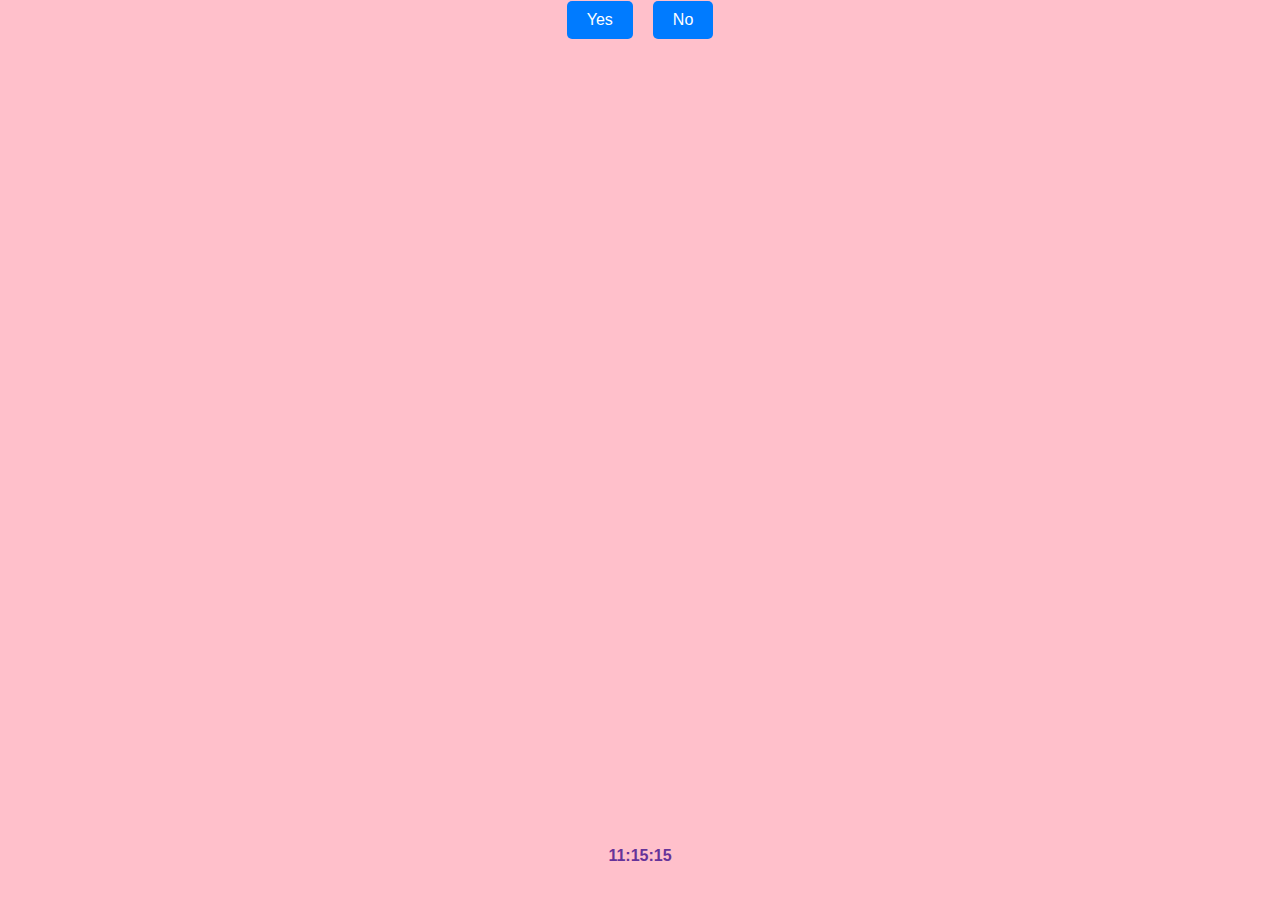
<file: index.html>
<!DOCTYPE html>
<html lang="en">
<head>
    <meta charset="UTF-8">
    <meta name="viewport" content="width=device-width, initial-scale=1.0">
    <title>Accept Request</title>
    <link rel="stylesheet" href="style.css">
</head>
<body>
    <header>
        
    </header>
    <main>
        <div class="button-container">
            <button class="button" id="yes" style="left: 50px; top: 50px;">Yes</button>
            <button class="button" id="no" style="left: 150px; top: 50px;">No</button>
        </div>
    </main>
    <footer>
        <div id="time">Loading...</div>
    </footer>
</body>
<script src="script.js"></script>
</html>
</file>
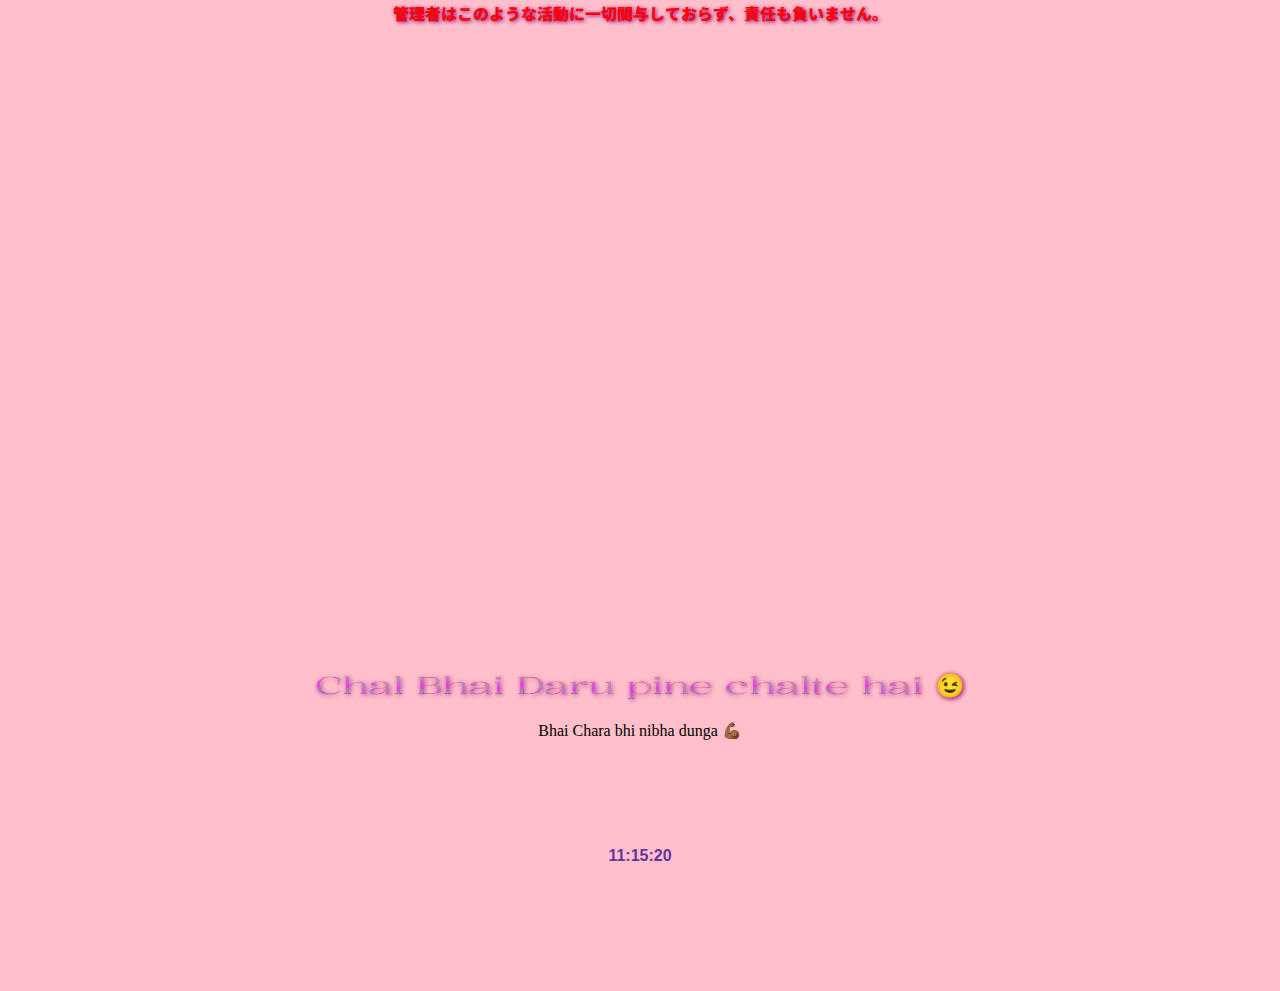
<file: yes.html>
<!DOCTYPE html>
<html lang="en">

<head>
    <meta charset="UTF-8">
    <meta name="viewport" content="width=device-width, initial-scale=1.0">
    <title>Accept Request</title>
    <link rel="shortcut icon" href="./favicon.ico" type="image/x-icon">
    <link rel="preconnect" href="https://fonts.googleapis.com">
    <link rel="preconnect" href="https://fonts.gstatic.com" crossorigin>
    <link
        href="https://fonts.googleapis.com/css2?family=Kalnia+Glaze:wght@100..700&family=Noto+Sans+JP:wght@100..900&display=swap"
        rel="stylesheet">
    <link rel="stylesheet" href="./style.css">
</head>

<body>
    <header class="header-disclaimer">
        <em class="noto-sans-jp-japanese">管理者はこのような活動に一切関与しておらず、責任も負いません。</em>
    </header>
    <main class="disclaimer">

        <div class="container">
            <img id="myImage" src="big size.jpg" alt="Sample Image" style="display: none;"class="transition-image fade-in-image">

            <h2 class="kalnia-glaze-colorFont">Chal Bhai Daru pine chalte hai 😉</h2>
            <p>Bhai Chara bhi nibha dunga 💪🏾</p>
        </div>

    </main>
    <footer class="footer-disclaimer">
        <div id="time">Loading...</div><br>
    </footer>
    <!-- <audio id="background-audio" loop hidden>
        <source src="fein-phonk-ftplayboi-carti-travis-scott-instagram-reels-trending-ringtone-viral1970187489.mp3" type="audio/mpeg">
        Your browser does not support the audio element.
    </audio> -->
    <audio src="/fein-phonk-ftplayboi-carti-travis-scott-instagram-reels-trending-ringtone-viral1970187489.mp3" autoplay hidden></audio>


    <!-- <button id="start-button">Start</button> -->
    
</body>
<script src="./script.js"></script>
<script>
    audioElement.play();
</script>
</html>
</file>
<file: style.css>
*{
    background-color: pink;
    padding: 0;
    margin: 0;
}
body{
    height: 100vh;
    width: 100vw;   
}
header{
    text-align: center;
    margin-top: 1px;
}
main{
    height: 90vh;
    width: 100vw;
   
}
footer{
    height: 10vh;
    width: 100vw;
    display: flex;
    text-align: center;
    justify-content: center;
    align-items: center;
}
h2{
    font-family: monospace;
}

.header-disclaimer{
    height: 10vh;
    width: 100vw;
}

.disclaimer{
    height: 80vh;
    width: 100vw;
   
}
.footer-disclaimer{
    height: 10vh;
    width: 100vw;
    display: flex;
    text-align: center;
    justify-content: center;
    align-items: center;
}



.noto-sans-jp-japanese {
  font-family: "Noto Sans JP", sans-serif;
  font-optical-sizing: auto;
  font-weight: 900;
  font-style: normal;
  color: red;
  text-shadow: 1px 1px 4px purple;
}

#time{
    color: rebeccapurple;
    font: bolder;
    font-weight: bolder;
    font-family: 'Segoe UI', Tahoma, Geneva, Verdana, sans-serif;

}

.container{
    height: 100vh;
    width: 100vw;
    display: flex;
    align-items: center;
    justify-content: center;
    flex-direction: column;
    gap: 1.2rem;
}

/* for no button  */
.button-container {
    display: flex;
    gap: 20px;
    position: relative;
    align-items: center;
    justify-content: center;
}
.button {
    padding: 10px 20px;
    font-size: 1em;
    cursor: pointer;
    border: none;
    border-radius: 5px;
    background-color: #007bff;
    color: white;
    /* position: absolute; */
}

/* // for moving no button */
.new-container {
    height: 100vh;
    width: 100vw;
    display: flex;
    flex-direction: column;
    align-items: center;
    justify-content: center;
    gap: 20px;
}

.new-button-container {
    position: relative;
    height: 100px;
    width: 300px;
}

.new-button {
    padding: 10px 20px;
    font-size: 1em;
    cursor: pointer;
    border: none;
    border-radius: 5px;
    background-color: #007bff;
    color: white;
    position: absolute;
}

a{
    text-decoration: none;
    background-color: transparent;
    color: white;
}

 /* custom fonts  */
.kalnia-glaze-colorFont {
    font-family: "Kalnia Glaze", serif;
    font-optical-sizing: auto;
    font-weight: 300;
    font-style: normal;
    text-shadow: 1px 1px 5px purple;
    font-variation-settings:
      "wdth" 700;
     
  }

/* for transition of the image */
.transition-image {
    width: 400px; /* Initial width */
    height: auto; /* Adjust height automatically */
    transition: transform 1s ease; /* Transition effect */
}

.transition-image:hover {
    transform: scale(1.1); /* Scale the image to 110% */
}

.fade-in-image {
    opacity: 0; /* Initially transparent */
    animation: fadeIn 2s ease-in forwards; /* Apply the fadeIn animation */
}

@keyframes fadeIn {
    to {
        opacity: 1; /* Fade to fully visible */
    }
}
</file>
